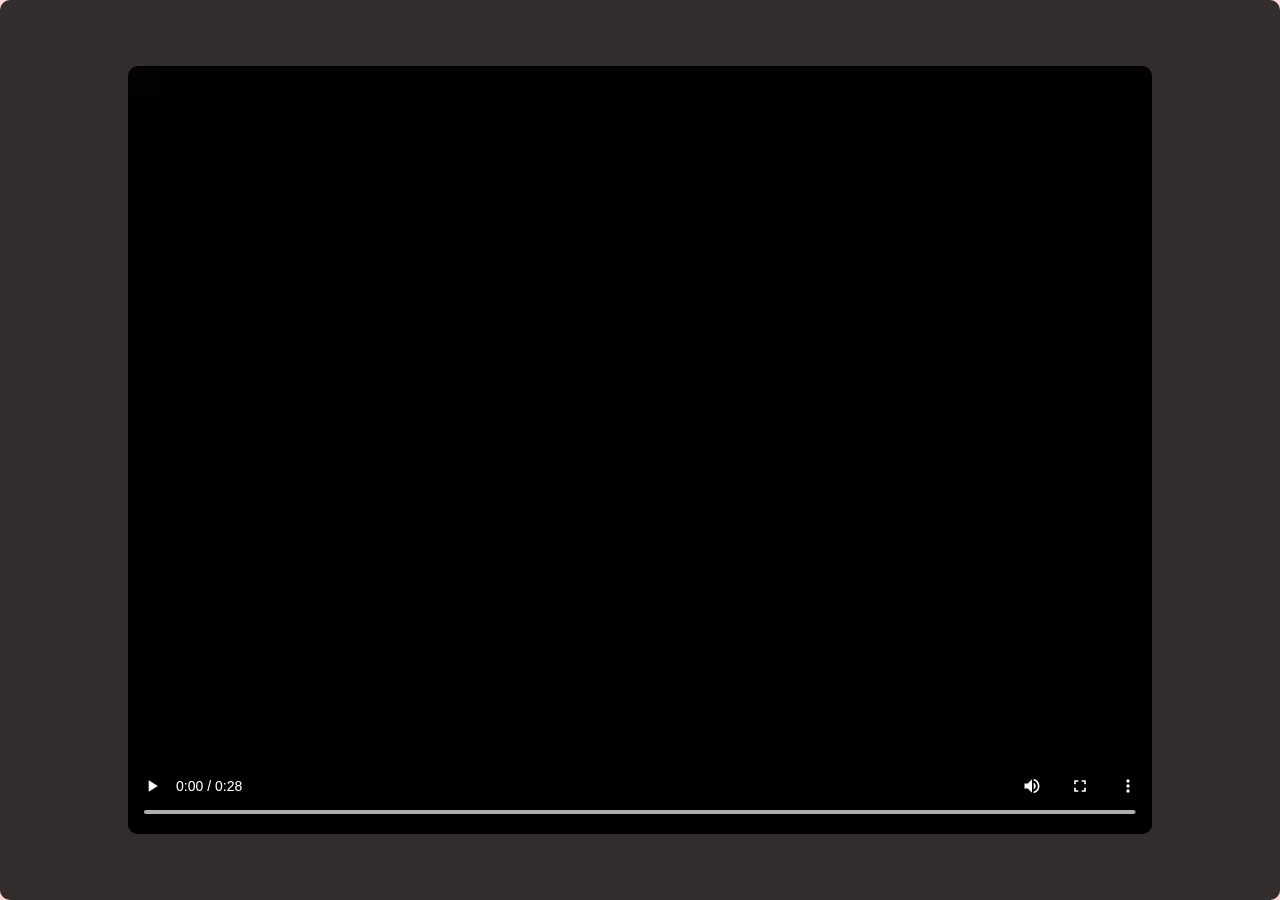
<file: congratulations.html>
<!DOCTYPE html>
<html lang="en">
<head>
  <meta charset="UTF-8" />
  <meta name="viewport" content="width=device-width, initial-scale=1.0" />
  <title>Before Final Stage</title>
  <style>
    body {
      margin: 0;
      padding: 0;
      display: flex;
      justify-content: center;
      align-items: center;
      height: 100vh;
      background-color: #ffd9d9;
      font-family: Arial, sans-serif;
    }
    .final-container {
      text-align: center;
      background-color: #fff;
      padding: 30px;
      border-radius: 10px;
      box-shadow: 0px 4px 10px rgba(0, 0, 0, 0.2);
      width: 90%;
      max-width: 400px;
      margin: auto;
    }
    .final-container img {
      width: 150px;
      height: auto;
      margin-bottom: 20px;
    }
    .final-container h1 {
      font-size: 24px;
      margin-bottom: 20px;
    }
    .final-container input {
      width: 100%;
      padding: 10px;
      margin-bottom: 15px;
      border: 2px solid #be3a81;
      border-radius: 5px;
      font-size: 16px;
      text-align: center;
      display: block;
      margin-left: auto;
      margin-right: auto;
    }
    .final-container button {
      padding: 10px 20px;
      background-color: #4caf50;
      color: #fff;
      border: none;
      border-radius: 5px;
      font-size: 16px;
      cursor: pointer;
      width: 100%;
    }
    .final-container button:hover {
      background-color: #45a049;
    }
    .final-container .hint-button {
      margin-top: 15px;
      padding: 10px;
      background-color: #2c917eb1;
      border: none;
      border-radius: 5px;
      font-size: 16px;
      cursor: pointer;
      width: 100%;
    }
    .final-container .hint-button:hover {
      background-color: #ddd;
    }
    /* สไตล์สำหรับกล่อง Hint 6 */
    #hint6Box {
      display: none;
      margin-top: 20px;
      padding: 15px;
      background-color: #f1f1f1;
      border: 2px dashed #be3a81;
      border-radius: 5px;
      font-size: 16px;
      color: #333;
    }
    #hint6Box audio {
      width: 100%;
      margin-top: 10px;
    }
    #hint6Box p {
      margin-top: 10px;
      font-weight: bold;
    }
    /* สไตล์สำหรับ video popup */
    #videoPopup {
      display: none;
      position: fixed;
      top: 0;
      left: 0;
      width: 100vw;
      height: 100vh;
      background: rgba(0, 0, 0, 0.8);
      justify-content: center;
      align-items: center;
      border-radius: 10px;
    }
    #videoPopup video {
      width: 80%;
      height: auto;
      border-radius: 10px;
    }
    #closeVideoBtn {
      display: none;
      position: absolute;
      bottom: 20px;
      left: 50%;
      transform: translateX(-50%);
      padding: 10px 20px;
      background-color: red;
      color: white;
      border: none;
      border-radius: 5px;
      font-size: 16px;
      cursor: pointer;
    }
    /* สไตล์สำหรับ Kserver popup */
    #kserverPopup {
      display: none;
      position: fixed;
      top: 0;
      left: 0;
      width: 100vw;
      height: 100vh;
      background: rgba(0, 0, 0, 0.8);
      justify-content: center;
      align-items: center;
    }
    #kserverPopup .modal-content {
      background-color: #fff;
      padding: 20px;
      border-radius: 10px;
      text-align: center;
      width: 80%;
      max-width: 400px;
    }
    #kserverPopup a {
      color: blue;
      text-decoration: underline;
      font-size: 18px;
    }
    #kserverPopup button {
      margin-top: 15px;
      padding: 10px 20px;
      background-color: #4caf50;
      color: #fff;
      border: none;
      border-radius: 5px;
      font-size: 16px;
      cursor: pointer;
    }
    /* สไตล์สำหรับ Hint 5 popup */
    #hint5Popup {
      display: none;
      position: fixed;
      top: 0;
      left: 0;
      width: 100vw;
      height: 100vh;
      background: rgba(0, 0, 0, 0.8);
      justify-content: center;
      align-items: center;
    }
    #hint5Popup .modal-content {
      background-color: #fff;
      padding: 20px;
      border-radius: 10px;
      text-align: center;
      width: 80%;
      max-width: 400px;
    }
    #hint5Popup button {
      margin-top: 15px;
      padding: 10px 20px;
      background-color: #4caf50;
      color: #fff;
      border: none;
      border-radius: 5px;
      font-size: 16px;
      cursor: pointer;
    }
  </style>
</head>
<body onload="showVideoPopup();">

  <!-- Video Popup -->
  <div id="videoPopup">
    <video id="videoPlayer" controls>
      <source src="Asset/Sound/SCARY JUMP SCARE.mp4" type="video/mp4" />
      Your browser does not support the video tag.
    </video>
    <button id="closeVideoBtn" onclick="closeVideoPopup()">Close</button>
  </div>

  <!-- Kserver Popup -->
  <div id="kserverPopup">
    <div class="modal-content">
      <p>มันอยู่ในสักห้องลองหาดีๆไม่ใช่ในห้องพิมพ์แชท</p>
      <a href="https://discord.gg/V3rNSKMQ" target="_blank">https://discord.gg/V3rNSKMQ</a>
      <br>
      <button onclick="closeKserverPopup()">Close</button>
    </div>
  </div>

  <!-- Hint 5 Popup -->
  <div id="hint5Popup">
    <div class="modal-content">
      <p><a href="Finalgame.html">กดตรงนี้เพื่อไปเกมส์ต่อไป!</a></p>
      <p>พอได้รหัสแล้วต้องมีการเอาไปแปลงแล้วใส่ในverifyนะจ้ะจุ็บๆ</p>
      <button onclick="closeHint5Popup()">Close</button>
    </div>
  </div>

  <div class="final-container">
    <img src="Asset/Image/d22b1bf1ea33098365ea835cfc3f0daa.jpg" alt="Congratulations" />
    <h1>ลองกด Verify เพื่อเข้าไปเกมส์ต่อไป</h1>
    <input class="text" id="otp" placeholder="กรอก OTP ที่นี่" />
    <button onclick="verifyOTP()">Verify</button>
    <button class="hint-button" onclick="showHint()">Hint 5</button>

    <!-- กล่อง Hint 6 -->
    <div id="hint6Box">
      <strong>Hint 6:</strong> นี่คือรหัสผ่านสุดท้าย!
      <br>
      <audio id="hintAudio" controls>
        <source src="Asset/Sound/thisisabas.mp3" type="audio/mp3">
        Your browser does not support the audio element.
      </audio>
      <p>นี้คือโค้ดเพื่อไปยังด่านสุดท้าย</p>
    </div>
  </div>

  <script>
    function showVideoPopup() {
      document.getElementById("videoPopup").style.display = "flex";
      const video = document.getElementById("videoPlayer");
      video.play();
      // แสดงปุ่ม Close หลังจากวิดีโอจบ
      video.onended = function () {
        document.getElementById("closeVideoBtn").style.display = "block";
      };
    }

    // ปิด video popup
    function closeVideoPopup() {
      document.getElementById("videoPopup").style.display = "none";
      document.getElementById("videoPlayer").pause();
    }

    // ปิด Kserver popup
    function closeKserverPopup() {
      document.getElementById("kserverPopup").style.display = "none";
    }

    // ปิด Hint 5 popup
    function closeHint5Popup() {
      document.getElementById("hint5Popup").style.display = "none";
    }

    document.addEventListener("DOMContentLoaded", () => {
      if (typeof generateGame === "function") {
        generateGame();
      }
    });

    function verifyOTP() {
      const otp = document.getElementById("otp").value.trim();
      const validLink = "https://wise.com/th/currency-converter/usd-to-thb-rate"; // ลิงก์ที่กำหนด

      if (otp === validLink) {
        if (
          confirm(
            "โชคดีนะ! กด OK เพื่อไปยังจุดจบของเกมส์ คำตอบมันจะอยู่ในห้องซักห้องที่ไม่มีคนสังเกต ลองตั้งใจหาดูดีๆ ไม่ได้อยู่แค่ในช่องแชท!"
          )
        ) {
          window.location.href = otp;
        }
      } else if (otp === "How you know it?") {
        alert("ยินดีด้วย ที่ผ่านเกมส์!");
        // แสดงกล่อง Hint 6 เมื่อ OTP ถูกต้อง
        document.getElementById("hint6Box").style.display = "block";
      } else if (otp === "Kserver") {
        // แสดงป็อปอัพสำหรับ Kserver
        document.getElementById("kserverPopup").style.display = "flex";
      } else {
        alert("ใส่ลิ้งค์เข้ามาดิวะ");
      }
    }

    // แสดง Hint 5 popup เมื่อคลิกปุ่ม Hint 5
    function showHint() {
      document.getElementById("hint5Popup").style.display = "flex";
    }
  </script>
</body>
</html>
</file>
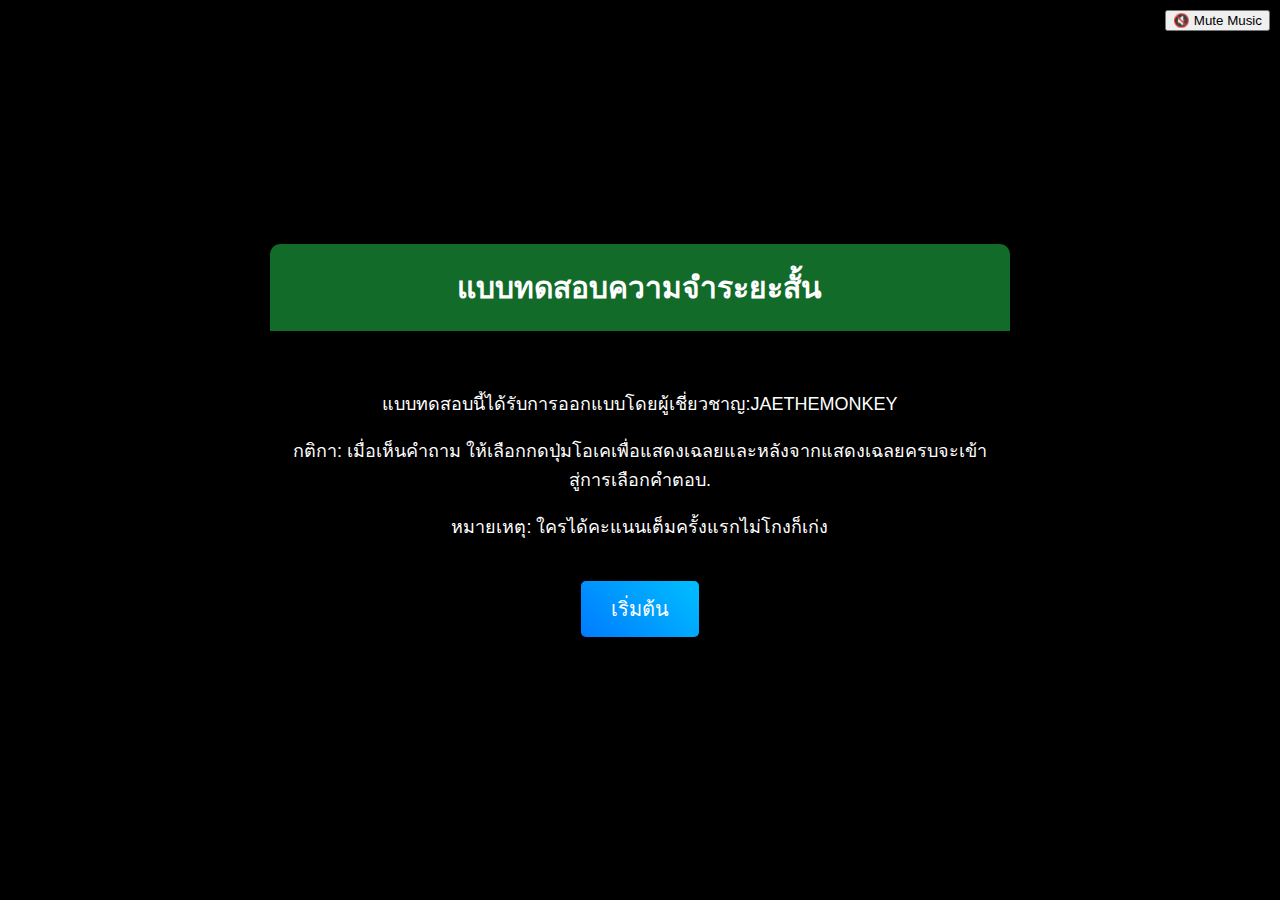
<file: secret.html>
<!DOCTYPE html>
<html lang="th">
<head>
  <meta charset="UTF-8">
  <meta name="viewport" content="width=device-width, initial-scale=1.0">
  <title>เกมทดสอบความจำ</title>
  <!-- เชื่อมต่อไฟล์ CSS -->
  <link rel="stylesheet" href="Asset/Css/secret.css">
</head>
<body>
  <button id="music-toggle" style="position: fixed; top: 10px; right: 10px; z-index: 1000;">🔇 Mute Music</button>
  <audio id="bg-music" loop>
    <source src="Asset/Sound/[Blue Archive] Theme 47 - Coffee Cats (Mitsukiyo) [O5uPnXjexa0].mp3" type="audio/mpeg">
  </audio>

  <div class="container">
    <div class="header">แบบทดสอบความจำระยะสั้น</div>
    <div class="content">
      <p>แบบทดสอบนี้ได้รับการออกแบบโดยผู้เชี่ยวชาญ:JAETHEMONKEY</p>
      <p>กติกา: เมื่อเห็นคำถาม ให้เลือกกดปุ่มโอเคเพื่อแสดงเฉลยและหลังจากแสดงเฉลยครบจะเข้าสู่การเลือกคำตอบ.</p>
      <p>หมายเหตุ: ใครได้คะแนนเต็มครั้งแรกไม่โกงก็เก่ง</p>
      <div style="text-align: center; margin-top: 20px;">
        <button class="start-button" onclick="startGame()">เริ่มต้น</button>
      </div>
    </div>
  </div>

  <div class="countdown" id="countdown">3</div>

  <div class="container" id="questionContainer" style="display: none;">
    <div class="question-text" id="questionText">คำถามจะปรากฏที่นี่</div>
    <div class="answer" id="answerText">เฉลยจะอยู่ตรงนี้</div>
    <button id="okButton" onclick="showAnswer()">โอเค</button>
    <div class="choices" id="choices">
      <button class="choice" id="choiceA" onclick="checkAnswer(event)">ก. </button>
      <button class="choice" id="choiceB" onclick="checkAnswer(event)">ข. </button>
      <button class="choice" id="choiceC" onclick="checkAnswer(event)">ค. </button>
      <button class="choice" id="choiceD" onclick="checkAnswer(event)">ง. </button>
    </div>
  </div>
  

  <!-- ผลลัพธ์ของเกมใน pop-up -->
  <!-- ผลลัพธ์ของเกมใน pop-up -->
<div id="popupResult" class="popup">
  <div class="popup-content">
    <p id="resultMessage" style="font-size: 24px; color: gold;"></p>
    <p id="scoreMessage" style="font-size: 20px; color: white;"></p>
    <button id="restartButton" class="restart-button" onclick="resetGame()">เริ่มต้นใหม่</button>
    <button id="backButton" class="back-button" onclick="goBack()" style="display: none;">กลับ</button>
  </div>
</div>


  <!-- เชื่อมต่อไฟล์ JavaScript -->
  <script src="Asset/Js/secret.js"></script>
</body>
</html>
</file>
<file: Asset/Css/secret.css>
body {
    font-family: sans-serif;
    background-color: black;
    color: white;
    display: flex;
    justify-content: center;
    align-items: center;
    height: 100vh;
    margin: 0;
}

.container {
    display: flex;
    flex-direction: column;
    justify-content: center;
    align-items: center;
    height: 100vh; /* ปรับให้เต็มหน้าจอ */
    text-align: center; /* จัดข้อความให้ตรงกลาง */
}

.countdown,
#questionContainer {
    display: none;
}

/* ปรับขนาดกล่องคำถามให้ใหญ่ขึ้น */
#questionContainer {
    width: 1000px; /* ขยายความกว้าง */
    height: 600px; /* ขยายความสูง */
    display: flex;
    flex-direction: column;
    justify-content: center;
    align-items: center;
    text-align: center;
    font-size: 28px; /* ขยายขนาดข้อความ */
    background-color: #2a2a2a; /* ทำให้เด่นขึ้น */
    padding: 20px;
    box-sizing: border-box;
}

.header {
    background-color: #136b2a;
    padding: 20px;
    font-size: 30px;
    font-weight: bold;
    border-radius: 10px 10px 0 0;
    margin-bottom: 20px;
    width: 80%; /* ขยายขนาดให้เหมาะสม */
}

.content {
    padding: 20px;
    font-size: 18px;
    width: 80%; /* ขยายขนาดให้เหมาะสม */
}

/* ตกแต่งปุ่ม "เริ่มเกมส์" ด้วย gradient, box-shadow และเอฟเฟค hover/active */
.start-button {
    background: linear-gradient(45deg, #007bff, #00bfff);
    color: white;
    border: none;
    padding: 12px 30px;
    font-size: 20px;
    border-radius: 5px;
    cursor: pointer;
    margin-top: 20px;
    transition: background 0.3s ease, transform 0.3s ease;
    box-shadow: 0 4px 6px rgba(0,0,0,0.3);
}

.start-button:hover {
    background: linear-gradient(45deg, #0056b3, #0088cc);
    transform: scale(1.05);
}

.start-button:active {
    background: linear-gradient(45deg, #004080, #006699);
    transform: scale(0.95);
}

.countdown {
    font-size: 48px;
    margin-top: 100px;
}

.question-text {
    font-size: 24px;
    margin-bottom: 20px;
}

.answer {
    font-size: 20px;
    color: gold;
    display: none;
    margin-top: 120px;
}

.choices {
    display: none;
    /* เพิ่ม overflow เพื่อให้มี scrollbar หากเนื้อหายาวเกิน */
    overflow-y: auto;
    max-height: 200px; /* ปรับตามที่เหมาะสม */
}

.choice {
    display: block;
    font-size: 18px;
    padding: 10px;
    background: gold;
    border: none;
    border-radius: 5px;
    cursor: pointer;
    margin: 5px auto;
    width: 90%; /* ปรับให้ใช้พื้นที่มากขึ้นใน container */
    /* ปรับการห่อข้อความ */
    white-space: normal;
    word-wrap: break-word;
    overflow-wrap: break-word;
}

.choice:hover {
    background: orange;
}

/* ตกแต่งปุ่ม "โอเค" ให้ดูสวยงาม */
#okButton {
    background-color: #ff5722;
    color: white;
    border: none;
    padding: 12px 30px;
    font-size: 20px;
    border-radius: 5px;
    cursor: pointer;
    margin-top: 20px;
    transition: background-color 0.3s ease, transform 0.3s ease;
}

#okButton:hover {
    background-color: #e64a19;
    transform: scale(1.05);
}

#okButton:active {
    background-color: #d84315;
    transform: scale(0.95);
}

.popup {
    display: none; /* ซ่อน pop-up โดยเริ่มต้น */
    position: fixed;
    top: 50%;
    left: 50%;
    transform: translate(-50%, -50%);
    background-color: rgba(0, 0, 0, 0.8);
    padding: 20px;
    border-radius: 10px;
    width: 300px;
    text-align: center;
}

.popup-content {
    color: white;
}

.restart-button {
    background-color: #28a745;
    color: white;
    padding: 10px 20px;
    font-size: 18px;
    border: none;
    border-radius: 5px;
    cursor: pointer;
    margin-top: 20px;
}

.restart-button:hover {
    background-color: #218838;
}
/* ส่วนนี้สามารถวางเพิ่มลงท้ายไฟล์หรือในส่วนที่เหมาะสม */
.question-text img {
    max-width: 80%;       /* ไม่ให้ภาพกว้างเกินความกว้างของ container */
    max-height: 280px;     /* จำกัดความสูงสูงสุดของภาพ */
    object-fit: contain;   /* ปรับการแสดงผลของภาพให้คงสัดส่วน */
    margin: 0 auto;        /* จัดกลางภาพใน container */
}
.back-button {
    background-color: #28a745;
    color: white;
    padding: 10px 20px;
    font-size: 18px;
    border: none;
    border-radius: 5px;
    cursor: pointer;
    margin-top: 20px;
}
</file>
